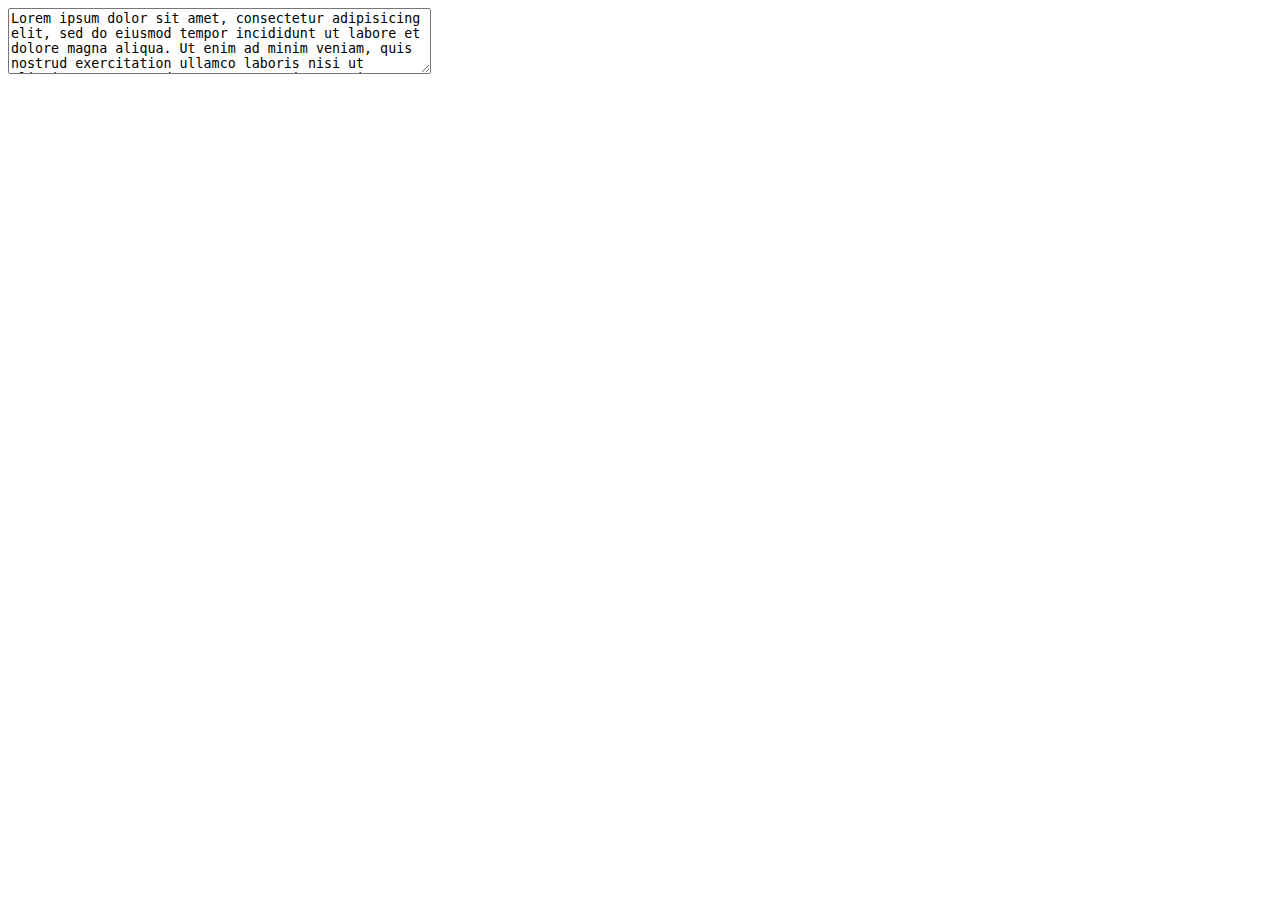
<file: read_template.html>
<!DOCTYPE html>
<html>
<head>
	<title>Shared Buffer</title>
</head>
<body>
	<textarea id="buffer-textarea" rows="4" cols="50" readonly="true">Lorem ipsum dolor sit amet, consectetur adipisicing elit, sed do eiusmod tempor incididunt ut labore et dolore magna aliqua. Ut enim ad minim veniam, quis nostrud exercitation ullamco laboris nisi ut aliquip ex ea commodo consequat. Duis aute irure dolor in reprehenderit in voluptate velit esse cillum dolore eu fugiat nulla pariatur. Excepteur sint occaecat cupidatat non proident, sunt in culpa qui officia deserunt mollit anim id est laborum.
	</textarea>
</body>
</html>
</file>
